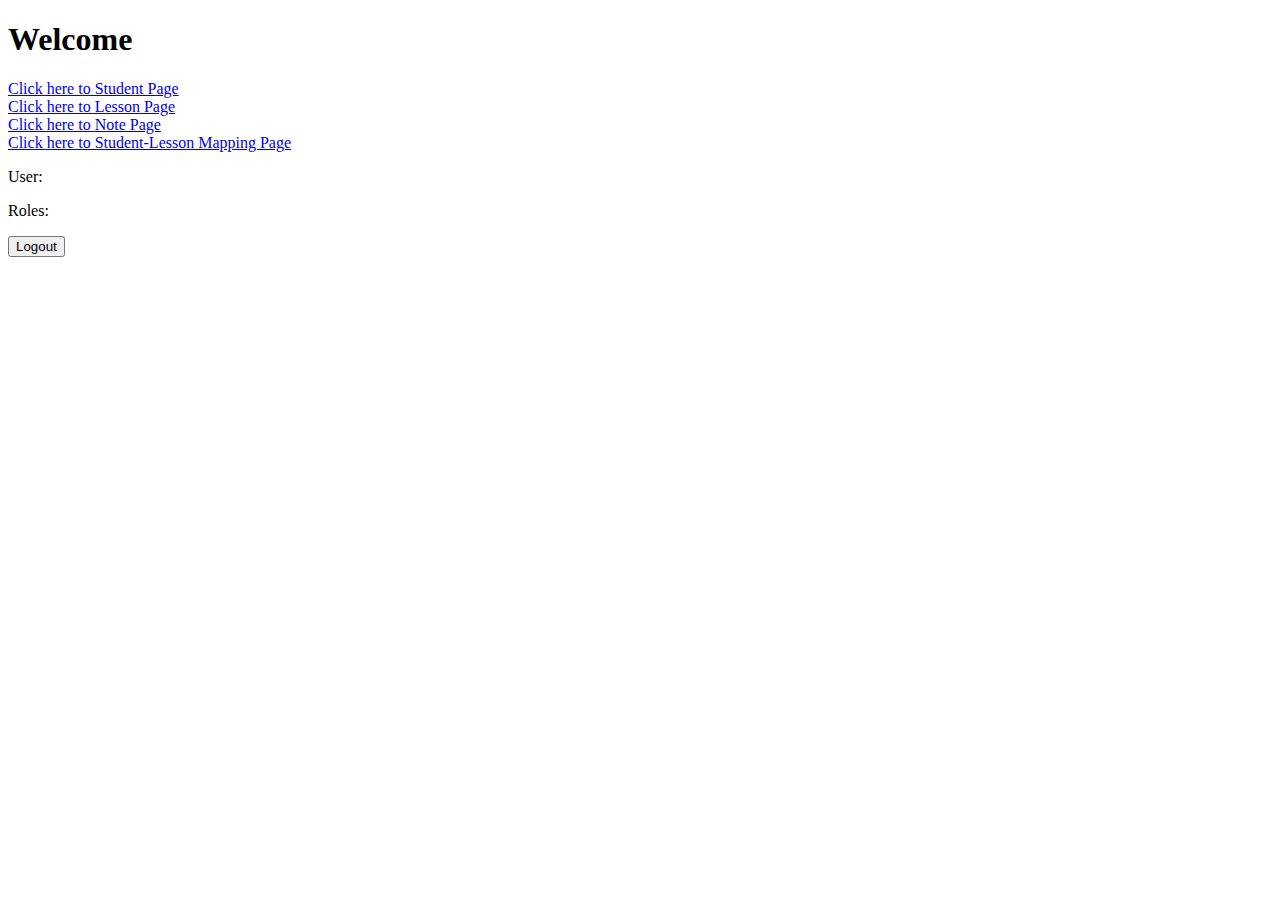
<file: src/main/resources/templates/index.html>
<!DOCTYPE html>
<html lang="en" xmlns:th="http://www.thymeleaf.org"
                xmlns:sec="http://www.thymeleaf.org/extras/spring-security">
<head>
    <meta charset="UTF-8">
    <title>Title</title>
</head>
<body>
<h1>Welcome</h1>
    <a href="../student/list-students"><span>Click here to Student Page</span></a>
    <br>
    <a href="../lesson/list-lessons"><span>Click here to Lesson Page</span></a>
    <br>
    <a href="../note/list-notes"><span>Click here to Note Page</span></a>
    <br>
    <a href="../student-lessons/list-student-lessons"><span>Click here to Student-Lesson Mapping Page</span></a>
    <p>
        User: <span sec:text="${principal.username}"></span>
    </p>
    <p>
        Roles: <span sec:text="${principal.authorities}"></span>
    </p>
    <form action="#" th:action="@{/logout}" method="POST">
        <input type="submit" value="Logout" />
    </form>
</body>
</html>
</file>
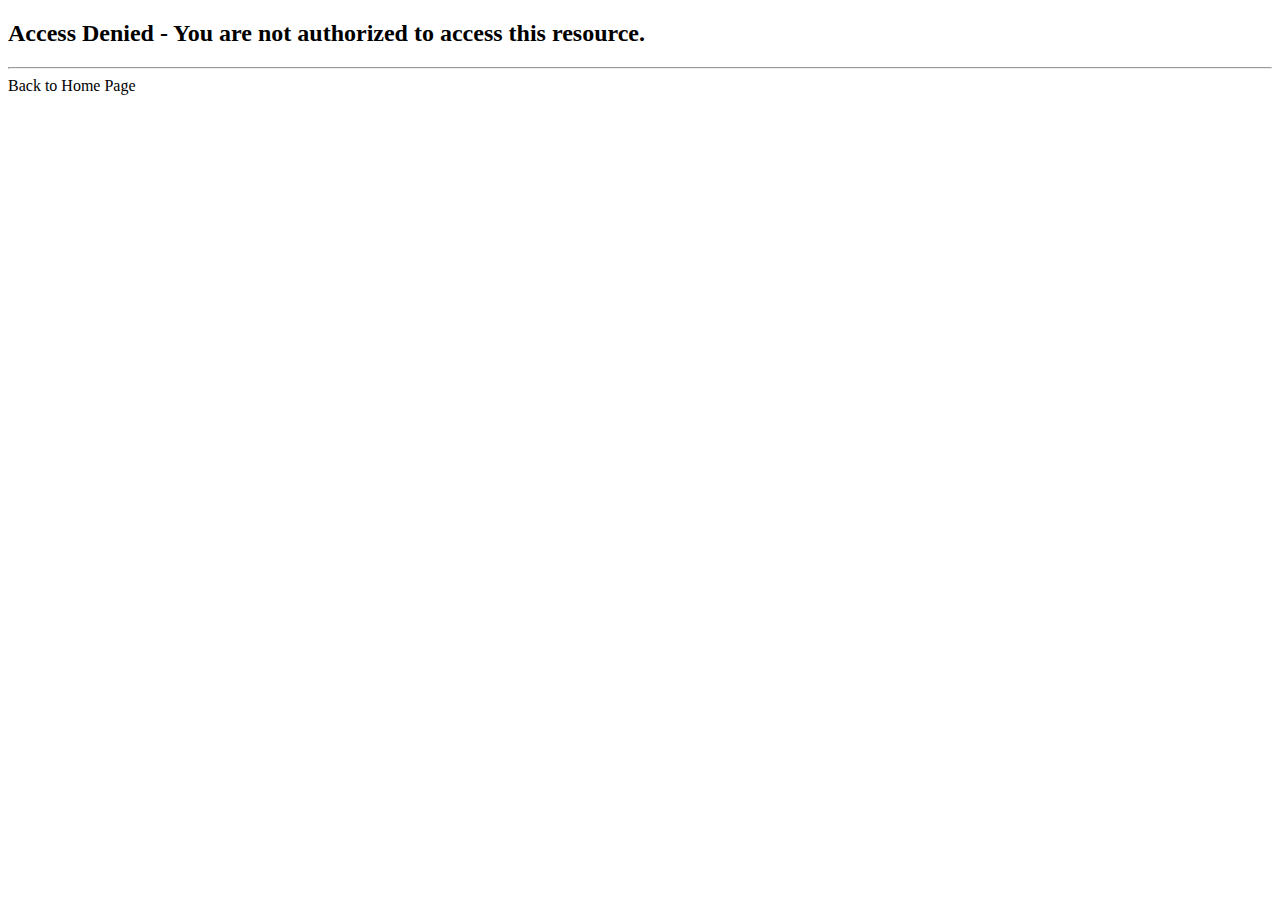
<file: src/main/resources/templates/access-denied.html>
<!DOCTYPE html>
<html lang="en" xmlns:th="http://www.thymeleaf.org">
<head>
    <meta charset="UTF-8">
    <title>luv2code - Access Denied</title>
</head>
<body>

<h2>Access Denied - You are not authorized to access this resource.</h2>

<hr>

<a th:href="@{/}">Back to Home Page</a>

</body>
</html>
</file>
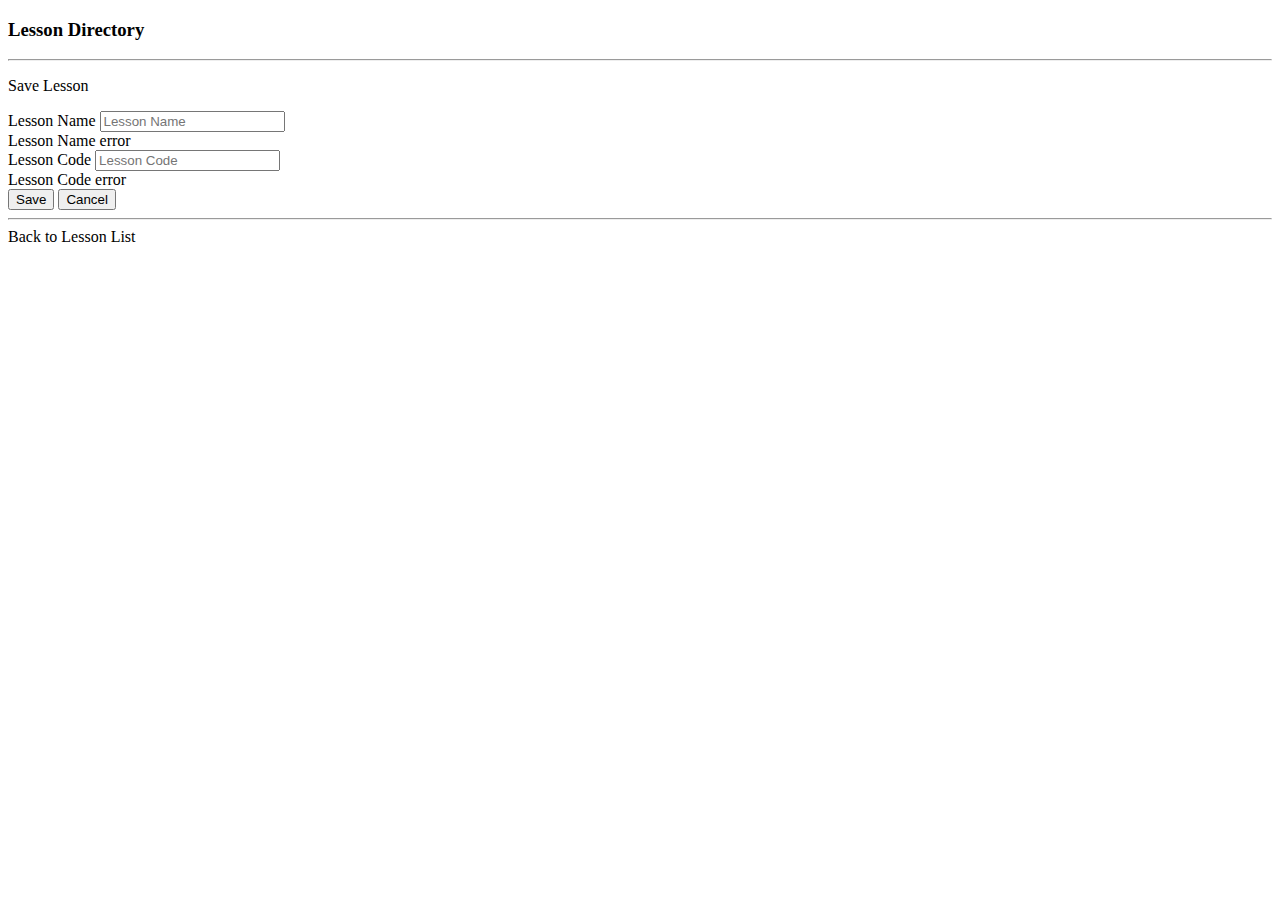
<file: src/main/resources/templates/form-lesson.html>
<!DOCTYPE HTML>
<html lang="en" xmlns:th="http://www.thymeleaf.org">
<head th:replace="~{fragments :: html_head}"></head>
<body>
    <div class="container">
        <h3>Lesson Directory</h3>
        <hr>
        <p class="h4 mb-4">Save Lesson</p>
        <form th:action="@{/lesson/save}" method="post" th:object="${lesson}" class="lesson-form">
            <div class="form-group">
                <input type="hidden" th:field="*{id}" />
            </div>
            <div class="form-group">
                <label for="lessonName">Lesson Name</label>
                <input type="text" th:field="*{lessonName}" class="form-control mb-4 col-4" id="lessonName" placeholder="Lesson Name">
                <div th:if="${#fields.hasErrors('lessonName')}" th:errors="*{lessonName}" class="text-danger">Lesson Name error</div>
            </div>
            <div class="form-group">
                <label for="lessonCode">Lesson Code</label>
                <input type="text" th:field="*{lessonCode}" class="form-control mb-4 col-4" id="lessonCode" placeholder="Lesson Code">
                <div th:if="${#fields.hasErrors('lessonCode')}" th:errors="*{lessonCode}" class="text-danger">Lesson Code error</div>
            </div>
            <button type="submit" class="btn btn-info col-2">Save</button>
            <button type="button" class="btn btn-danger col-2" onclick="location.href='/lesson/list-lessons'">Cancel</button>
        </form>
        <hr>
        <a th:href="@{/lesson/list-lessons}">Back to Lesson List</a>
    </div>
</body>
</html>
</file>
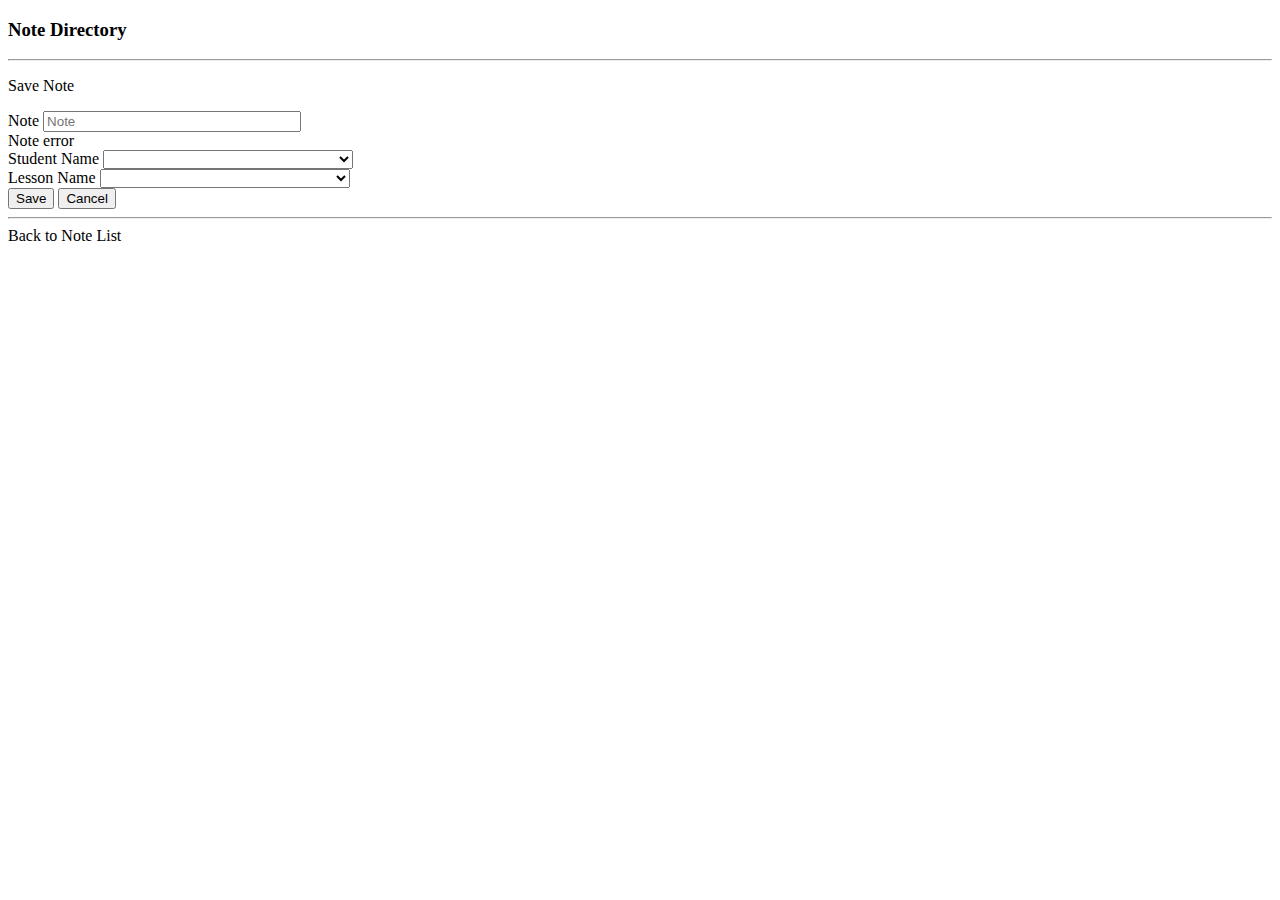
<file: src/main/resources/templates/form-note.html>
<!DOCTYPE HTML>
<html lang="en" xmlns:th="http://www.thymeleaf.org">
<head th:replace="~{fragments :: html_head}"></head>
<body>
    <div class="container">
        <h3>Note Directory</h3>
        <hr>
        <p class="h4 mb-4">Save Note</p>
        <form th:action="@{/note/save-note}" method="post" th:object="${note}" class="note-form">
            <div class="form-group">
                <input type="hidden"  th:field="*{id}" />
            </div>
            <div class="form-group">
                <label for="note">Note</label>
                <input type="number" th:field="*{note}" class="form-control" id="note" placeholder="Note" style="width: 250px">
                <div th:if="${#fields.hasErrors('note')}" th:errors="*{note}" class="text-danger">Note error</div>
                <div th:if="${#fields.hasErrors('note')}" class="text-danger"></div>
            </div>
            <div class="form-group">
                <label for="student">Student Name</label>
                <select id="student" class="form-control" name="studentId" style="width: 250px">
                    <option th:each="student : ${studentList}"
                            th:value="${student.id}"
                            th:utext="${student.firstName + ' ' + student.lastName}">
                    </option>
                </select>
            </div>
            <div class="form-group">
                <label for="lesson">Lesson Name</label>
                <select id="lesson" class="form-control" name="lessonId" style="width: 250px">
                    <option th:each="lesson : ${lessonList}"
                            th:value="${lesson.id}"
                            th:text="${lesson.lessonName}">
                    </option>
                </select>
            </div>
            <button type="submit" class="btn btn-primary col-2" value="save">Save</button>
            <button type="button" class="btn btn-danger col-2" onclick="location.href='/note/list-notes'">Cancel</button>
        </form>
        <hr>
        <a th:href="@{/note/list-notes}">Back to Note List</a>
    </div>
</body>
</html>
</file>
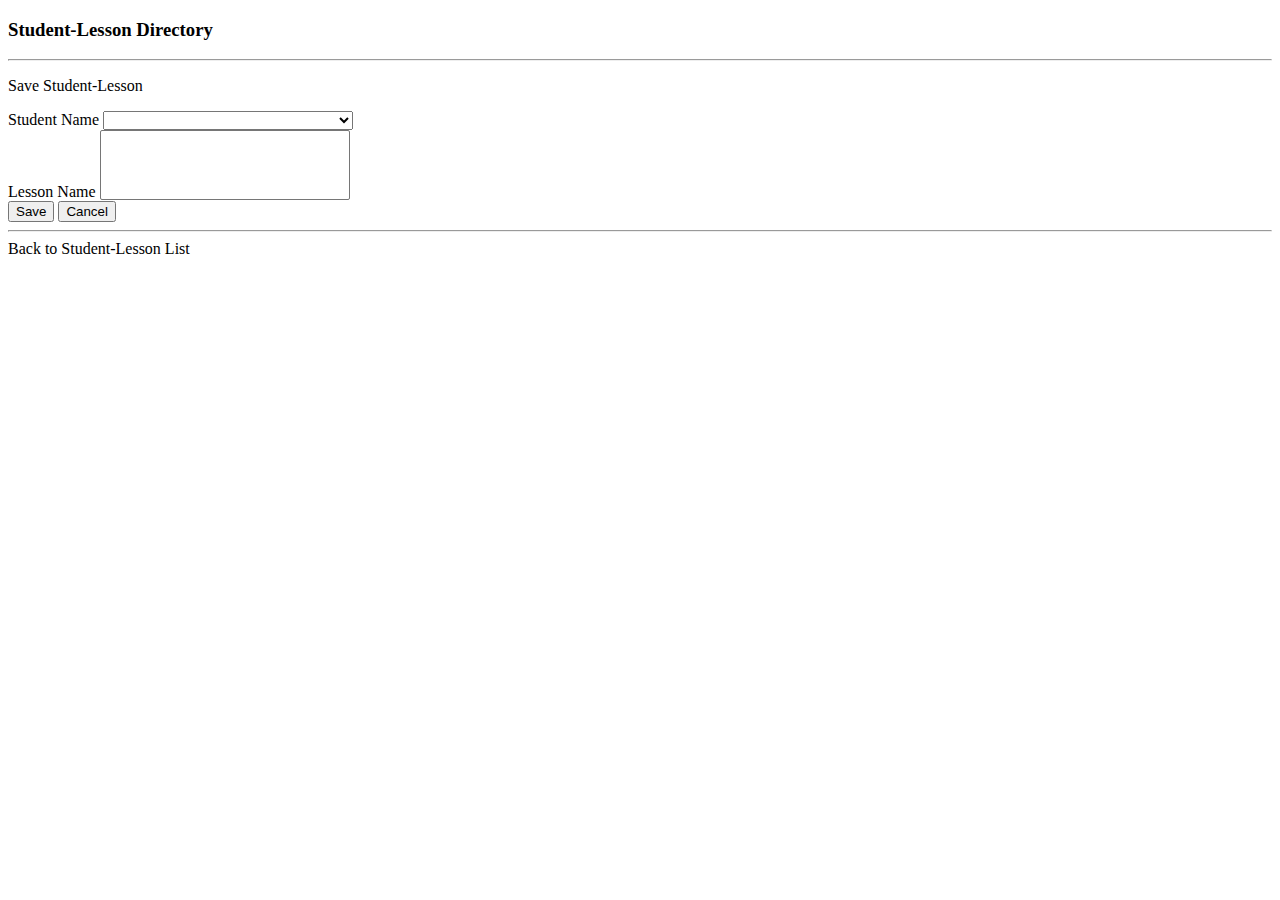
<file: src/main/resources/templates/form-student-lesson.html>
<!DOCTYPE html>
<html lang="en" xmlns:th="http://www.thymeleaf.org">
<head th:replace="~{fragments :: html_head}"></head>
<body>
<div class="container">
    <h3>Student-Lesson Directory</h3>
    <hr>
    <p class="h4 mb-4">Save Student-Lesson</p>
    <form th:action="@{/student-lessons/save-student-lessons}" method="post" th:object="${studentLessons}" class="student-lesson-form">
        <!-- Add hidden form field to handle update -->
        <div class="form-group">
            <input type="hidden" th:field="*{id}" />
        </div>
        <div class="form-group">
            <label for="student">Student Name</label>
            <select id="student" class="form-control" name="studentId" style="width: 250px">
                <option th:each="student : ${students}"
                        th:value="${student.id}"
                        th:text="${student.firstName + ' ' + student.lastName}">
                </option>
            </select>
        </div>
        <div class="form-group">
            <label for="lesson">Lesson Name</label>
            <select id="lesson" class="form-control" name="lessonIds" style="width: 250px" multiple>
                <option th:each="lesson : ${lessons}"
                        th:value="${lesson.id}"
                        th:text="${lesson.lessonName}">
                </option>
            </select>
        </div>
        <button type="submit" class="btn btn-info col-2">Save</button>
        <button type="button" class="btn btn-danger col-2" onclick="location.href='/student-lessons/list-student-lessons'">Cancel</button>
    </form>
    <hr>
    <a th:href="@{/student-lessons/list-student-lessons}">Back to Student-Lesson List</a>
</div>
</body>
</html>
</file>
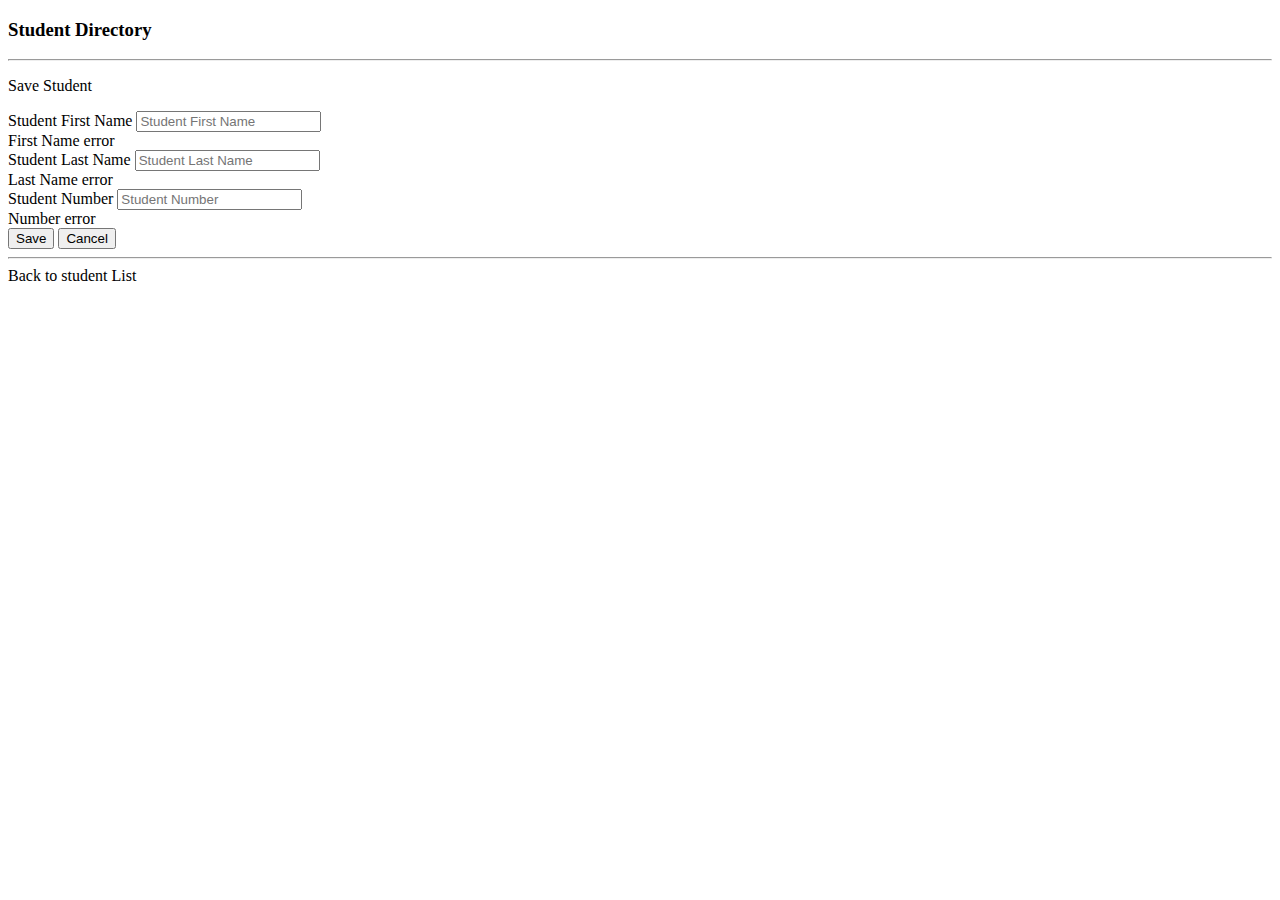
<file: src/main/resources/templates/form-student.html>
<!DOCTYPE HTML>
<html lang="en" xmlns:th="http://www.thymeleaf.org">
<head th:replace="~{fragments :: html_head}"></head>
<body>
    <div class="container">
        <h3>Student Directory</h3>
        <hr>
        <p class="h4 mb-4">Save Student</p>
        <form th:action="@{/student/save-student}" method="post" th:object="${students}" class="student-from">
            <!-- Add hidden form field to handle update -->
            <div class="form-group">
                <input type="hidden" th:field="*{id}" />
            </div>
            <div class="form-group">
                <label for="firstName">Student First Name</label>
                <input type="text" th:field="*{firstName}" class="form-control mb-4 col-4" id="firstName" placeholder="Student First Name" >
                <div th:if="${#fields.hasErrors('firstName')}" th:errors="*{firstName}" class="text-danger">First Name error</div>
            </div>
            <div class="form-group">
                <label for="lastName">Student Last Name</label>
                <input type="text" th:field="*{lastName}" class="form-control mb-4 col-4" id="lastName" placeholder="Student Last Name">
                <div th:if="${#fields.hasErrors('lastName')}" th:errors="*{lastName}" class="text-danger">Last Name error</div>
            </div>
            <div class="form-group">
                <label for="number">Student Number</label>
                <input type="text" th:field="*{number}" class="form-control mb-4 col-4" id="number" placeholder="Student Number">
                <div th:if="${#fields.hasErrors('number')}" th:errors="*{number}" class="text-danger">Number error</div>
            </div>
            <button type="submit" class="btn btn-info col-2">Save</button>
            <button type="button" class="btn btn-danger col-2" onclick="location.href='/student/list-students'">Cancel</button>
        </form>
        <hr>
        <a th:href="@{/student/list-students}">Back to student List</a>
    </div>
</body>
</html>
</file>
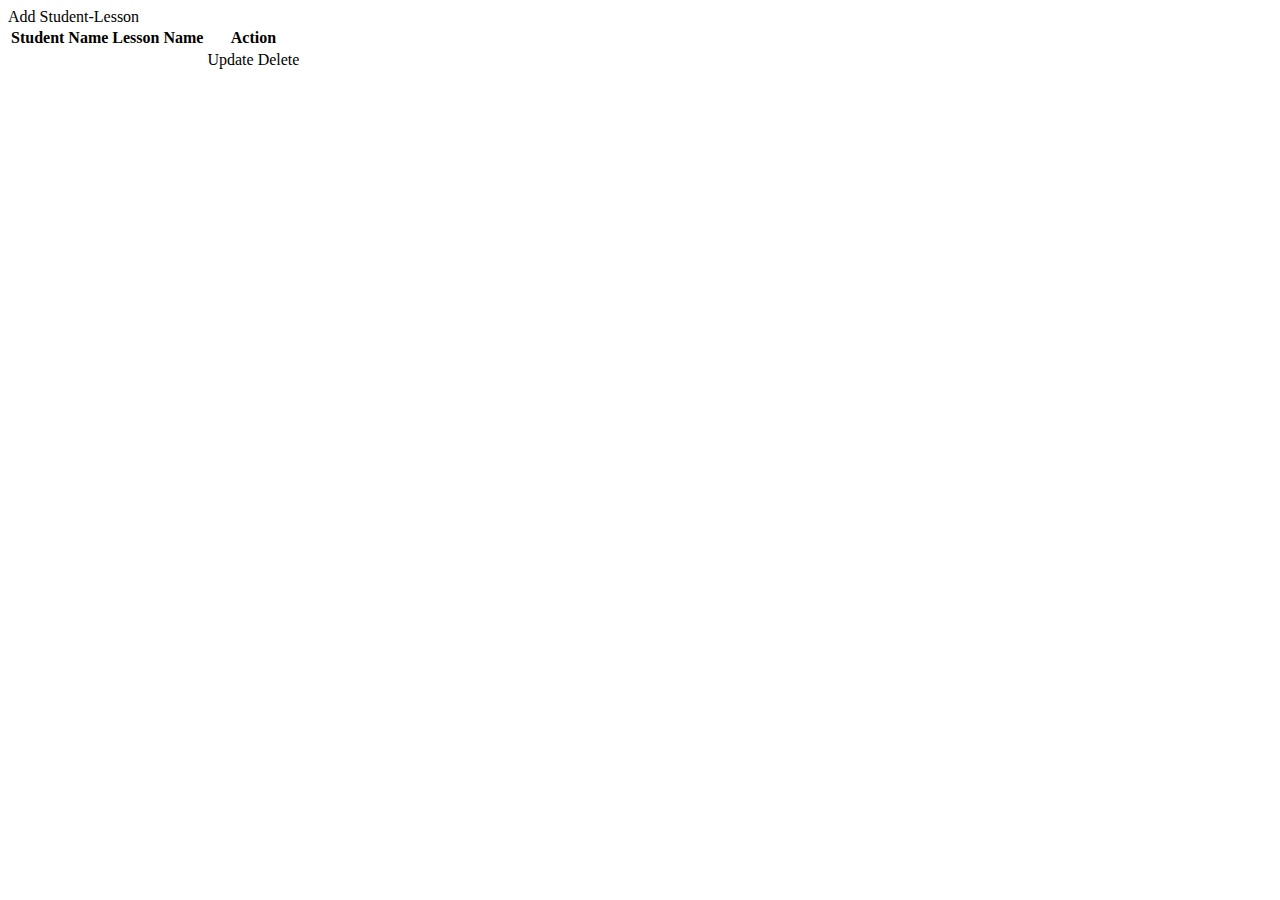
<file: src/main/resources/templates/list-student-lessons.html>
<!DOCTYPE HTML>
<html lang="en" xmlns:th="http://www.thymeleaf.org">
<head th:replace="~{fragments :: html_head}"></head>
<body>
<div class="container">
    <div th:replace="~{fragments :: html_navbar}"></div>

    <div class="text-left mb-3">
        <a th:href="@{/student-lessons/showFormForStudentLessonAdd}"
           class="btn btn-info"> Add Student-Lesson
        </a>
    </div>
    <table class="table table-bordered table-striped table-responsive-md">
        <thead class="table-dark">
        <tr>
            <th>Student Name</th>
            <th>Lesson Name</th>
            <th>Action</th>
        </tr>
        </thead>
        <tbody>
        <tr th:each="studentLesson : ${studentLessons}">
<!--            <td th:text="${studentLesson.student.firstName}"/>-->
<!--            <td th:text="${studentLesson.lesson.lessonName}"/>-->
            <td th:text="${studentLesson.studentId}"/>
            <td th:text="${studentLesson.studentId}"/>
            <td>
                <a th:href="@{/student-lessons/showFormForStudentLessonUpdate(studentLessonId=${studentLesson.id})}"
                   class="btn btn-info btn-sm">
                    Update
                </a>
                <a th:href="@{/student-lessons/deleteStudentLesson(studentLessonId=${studentLesson.id})}"
                   class="btn btn-danger btn-sm"
                   onclick="if (!(confirm('Are you sure you want to delete this student lesson?'))) return false">
                    Delete
                </a>
            </td>
        </tr>
        </tbody>
    </table>
</div>
</body>
</html>
</file>
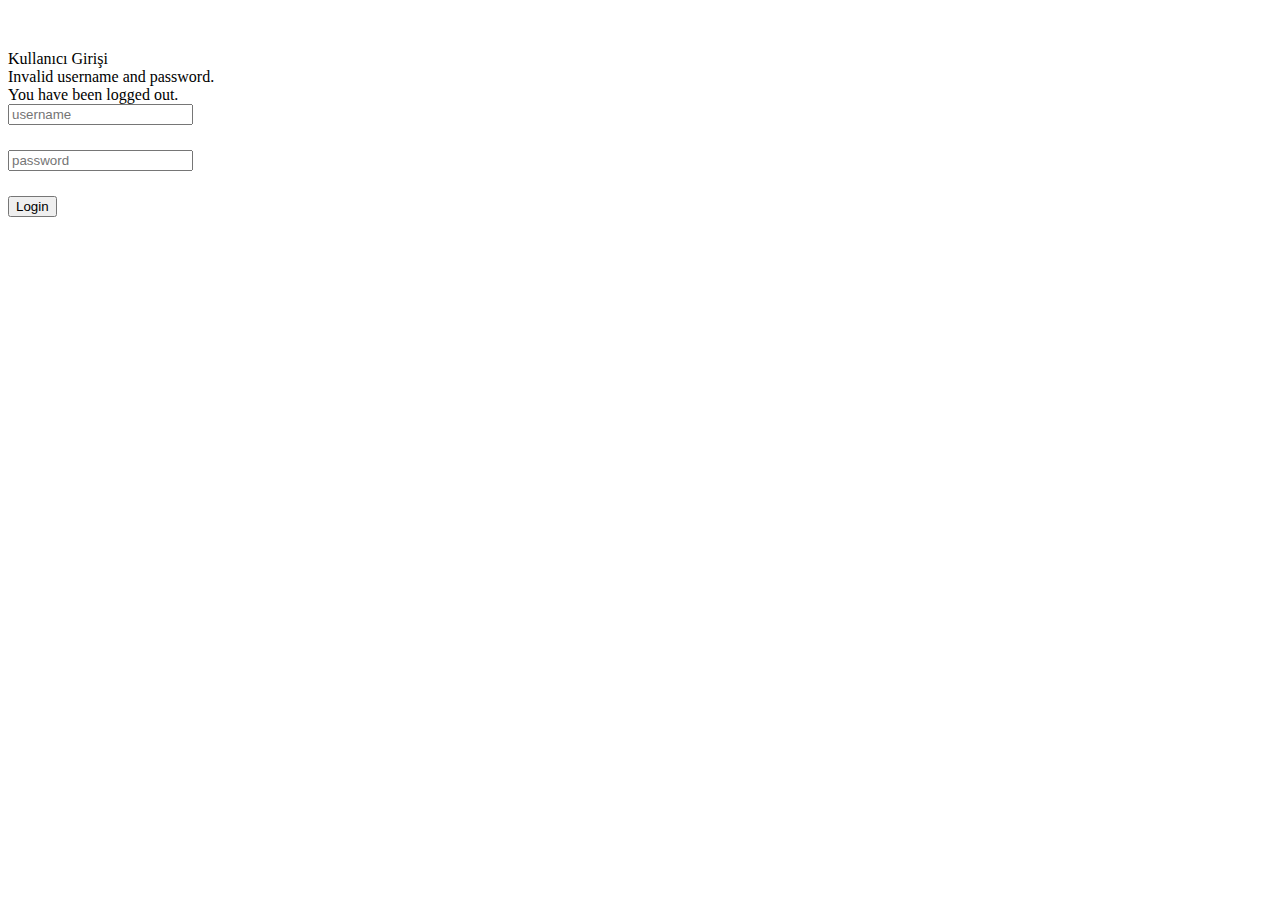
<file: src/main/resources/templates/login.html>
<!DOCTYPE html>
<html lang="en" xmlns:th="http://www.thymeleaf.org">
<head th:replace="~{fragments :: html_head}"></head>
    <body>
        <div class="d-flex justify-content-center">
            <div id="loginbox" style="margin-top: 50px;" class="col-md-3 col-md-offset-2 col-sm-6 col-sm-offset-2">
                <div class="card border-info">
                    <div class="card-header bg-info">
                        Kullanıcı Girişi
                    </div>
                    <div class="card-body">
                        <div class="card-text">
                            <div class="d-flex justify-content-center">
                            <!-- Login Form -->
                            <form action="#" th:action="@{/authenticateTheUser}" method="POST" class="form-horizontal">
                                <!-- Place for messages: error, alert etc ... -->
                                <div class="form-group">
                                    <div class="col-xs-15">
                                        <div>
                                            <!-- Check for login error -->
                                            <div th:if="${param.error}">
                                                <div class="alert alert-danger col-xs-offset-1 col-xs-10">
                                                    Invalid username and password.
                                                </div>
                                            </div>

                                            <div th:if="${param.logout}">
                                                <div class="alert alert-success col-xs-offset-1 col-xs-10">
                                                    You have been logged out.
                                                </div>
                                            </div>
                                        </div>
                                    </div>
                                </div>
                                <!-- User name -->
                                <div style="margin-bottom: 25px;" class="input-group">
                                    <input type="text" name="username" placeholder="username" class="form-control" />
                                </div>
                                <!-- Password -->
                                <div style="margin-bottom: 25px;" class="input-group">
                                    <input type="password" name="password" placeholder="password" class="form-control" />
                                </div>
                                <!-- Login/Submit Button -->
                                <div style="margin-top: 10px;" class="form-group">
                                    <div class="col-sm-6 controls">
                                        <button type="submit" class="btn btn-success">Login</button>
                                    </div>
                                </div>
                            </form>
                            </div>
                        </div>
                    </div>
                </div>
            </div>
        </div>
    </body>
</html>
</file>
